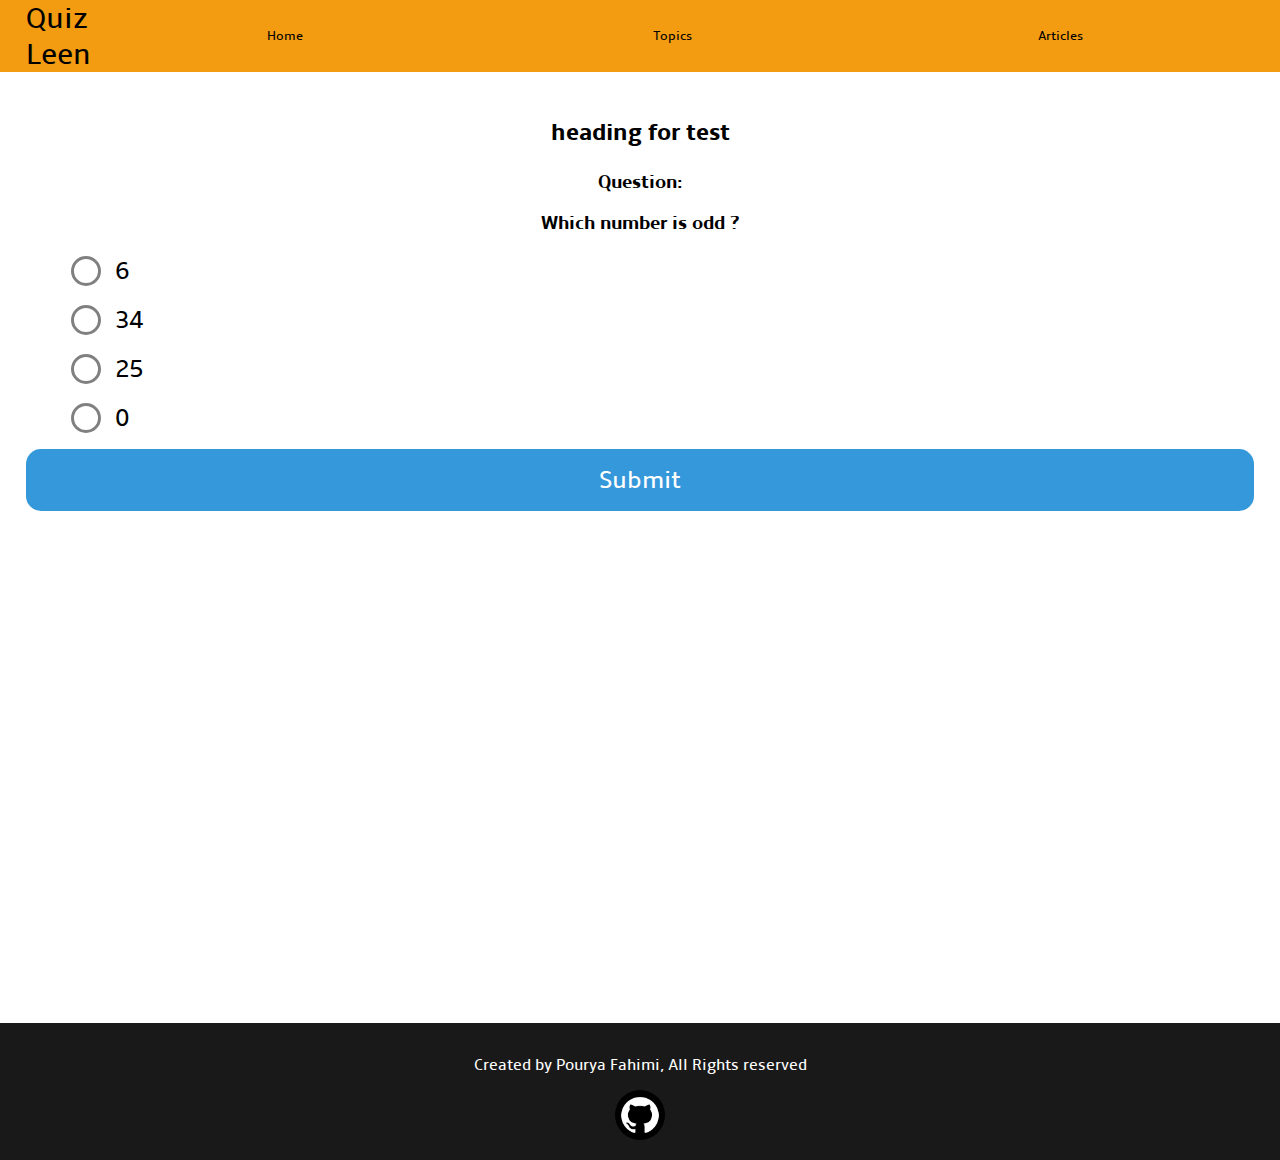
<file: index.html>
<!DOCTYPE html>
<html lang="en">
<head>
    <meta charset="UTF-8">
    <meta name="viewport" content="width=device-width, initial-scale=1.0">
    <title>Quiz Leen</title>
    <link rel="stylesheet" href="style.css">
</head>
<body>
    <header>
        <div class="title">Quiz Leen</div>
        <button onclick="location.reload()">Home</button>
        <button>Topics</button>
        <button>Articles</button>
    </header>
    <main>
        <h2>heading for test</h2>
        <div class="quizContainer" id="quiz">
                <div class="quizHeader">
                    <h3>Question:</h3>
                    <h3 id="question">Question text</h3>
                </div>
                <ul>
                    <li>
                        <input type="radio" id="a" name="answer" class="answer"><label id="a_text" for="a">Option</label>
                    </li>
                    <li>
                        <input type="radio" id="b" name="answer" class="answer"><label id="b_text" for="b">Option</label>
                    </li>
                    <li>
                        <input type="radio" id="c" name="answer" class="answer"><label id="c_text" for="c">Option</label>
                    </li>
                    <li>
                        <input type="radio" id="d" name="answer" class="answer"><label id="d_text" for="d">Option</label>
                    </li>
                </ul>
                <button id="submit">Submit</button>
            </div>
            <h3 id="feedback"></h3>
    </main>
    <footer>
        <div class="navbar">
            <p>Created by Pourya Fahimi, All Rights reserved</p>
        </div>
        <a href="https://github.com/PouryaFahimi">
            <img src="pics/githubLogo.png" alt="githubLogo">
        </a>
    </footer>
    <script src="script.js"></script>
</body>
</html>
</file>
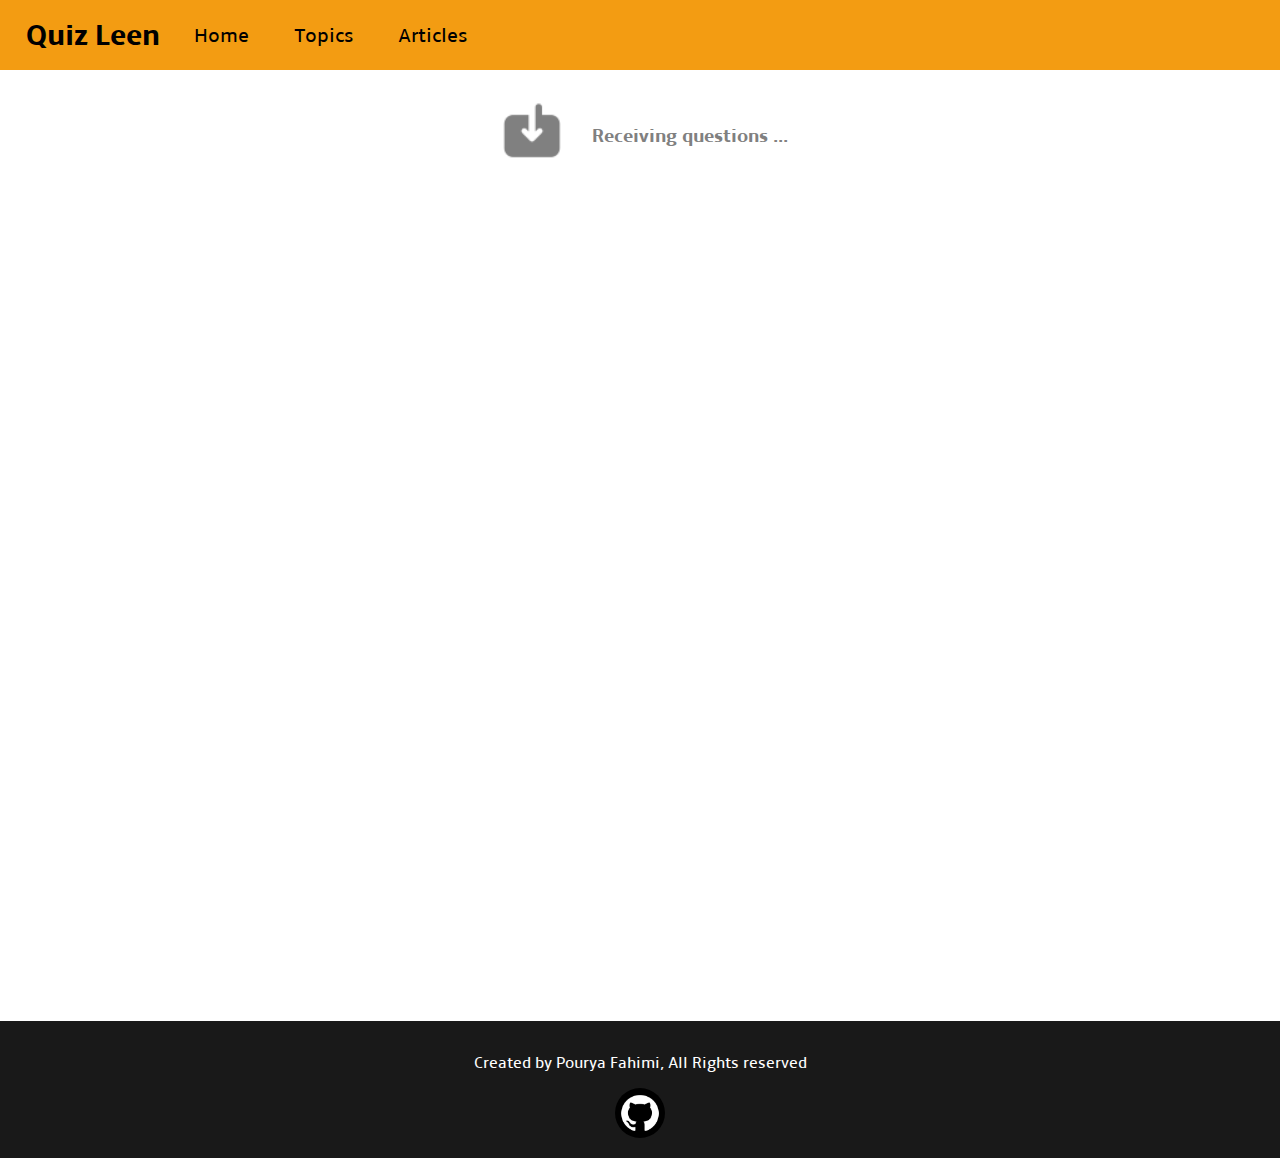
<file: examPage.html>
<!DOCTYPE html>
<html lang="en">
<head>
    <meta charset="UTF-8">
    <meta name="viewport" content="width=device-width, initial-scale=1.0">
    <title>Quiz Leen</title>
    <link rel="stylesheet" href="style.css">
</head>
<body>
    <header>
        <h3 class="title">Quiz Leen</h3>
        <a class="topLink" href="homePage.html">Home</a>
        <a class="topLink" href="topics.html">Topics</a>
        <a class="topLink" href="">Articles</a>
    </header>
    <main>
        <div id="preview">
            <img src="pics/download.png" alt="download">
            <h3>Receiving questions ...</h3>
        </div>
        <div class="quizContainer" id="quiz" style="display: none;">
            <h3 id="questionTag">Question :</h3>
            <div id="quizHeader">
                <p id="question">Question text</p>
            </div>
            <ul class="borderBox">
                <li>
                    <input type="radio" id="a" name="answer" class="answer"><label id="a_text" for="a">Option</label>
                </li>
                <li>
                    <input type="radio" id="b" name="answer" class="answer"><label id="b_text" for="b">Option</label>
                </li>
                <li>
                    <input type="radio" id="c" name="answer" class="answer"><label id="c_text" for="c">Option</label>
                </li>
                <li>
                    <input type="radio" id="d" name="answer" class="answer"><label id="d_text" for="d">Option</label>
                </li>
                <li>
                    <input type="radio" id="e" name="answer" class="answer"><label id="e_text" for="e">Option</label>
                </li>
                <li>
                    <input type="radio" id="f" name="answer" class="answer"><label id="f_text" for="f">Option</label>
                </li>
            </ul>
            <button id="submit">Submit</button>
        </div>
        <h3 id="feedback"></h3>
    </main>
    <footer>
        <div class="navbar">
            <p>Created by Pourya Fahimi, All Rights reserved</p>
        </div>
        <a id="imgLink" href="https://github.com/PouryaFahimi">
            <img src="pics/githubLogo.png" alt="githubLogo">
        </a>
    </footer>
    <script src="examScript.js"></script>
</body>
</html>
</file>
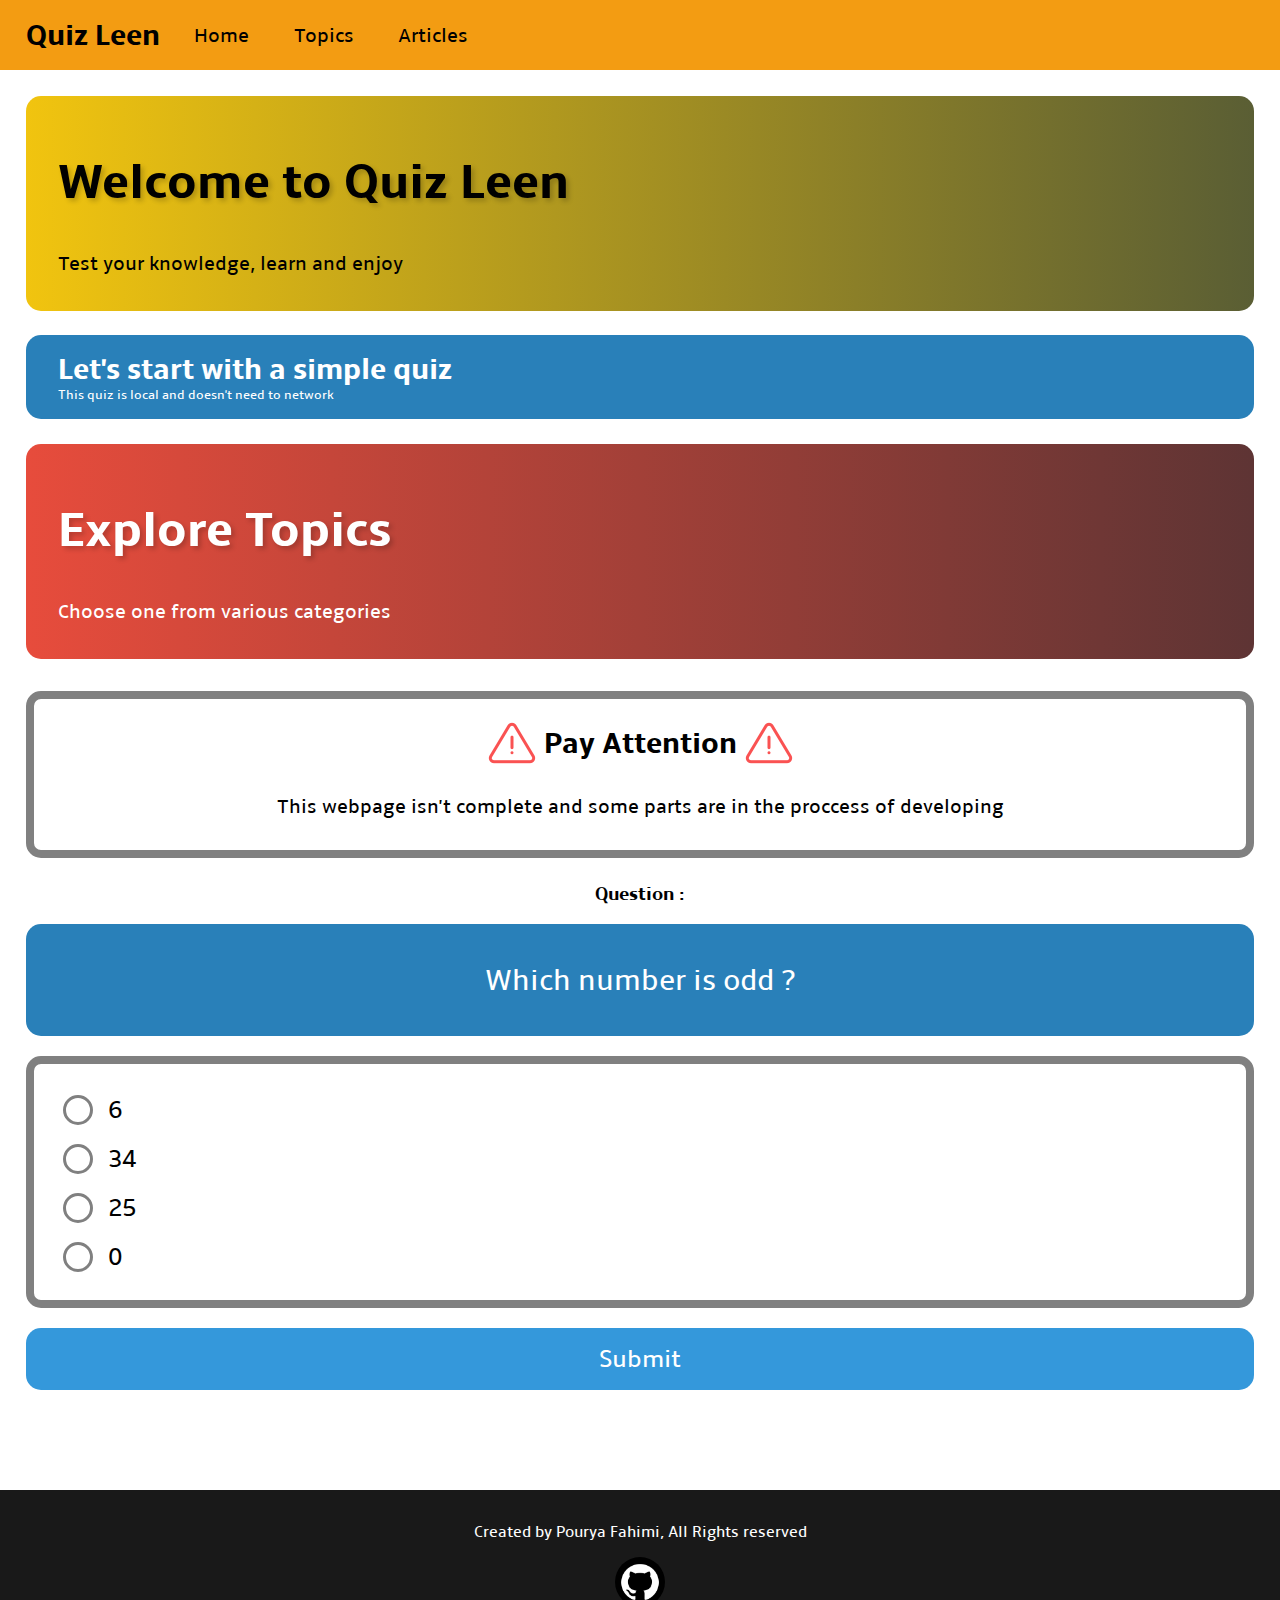
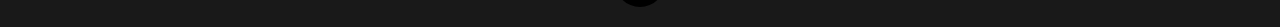
<file: homePage.html>
<!DOCTYPE html>
<html lang="en">
  <head>
    <meta charset="UTF-8" />
    <meta name="viewport" content="width=device-width, initial-scale=1.0" />
    <title>Quiz Leen</title>
    <link rel="icon" type="image/x-icon" href="pics/page-icon.png" />
    <link rel="stylesheet" href="style.css" />
  </head>
  <body>
    <header>
      <h3 class="title">Quiz Leen</h3>
      <a class="topLink" href="homePage.html">Home</a>
      <a class="topLink" href="pages/topics.html">Topics</a>
      <a class="topLink">Articles</a>
    </header>
    <main>
      <div id="welcomeBox">
        <h2 class="welcomeTitle">Welcome to Quiz Leen</h2>
        <p>Test your knowledge, learn and enjoy</p>
      </div>
      <button onclick="location.href = '#quiz'">
        <div id="jumpToQuiz">
          <h3 class="title">Let's start with a simple quiz</h3>
          <p>This quiz is local and doesn't need to network</p>
        </div>
      </button>
      <a href="pages/topics.html">
        <div id="topicBox">
          <h2 class="welcomeTitle">Explore Topics</h2>
          <p>Choose one from various categories</p>
        </div>
      </a>
      <div class="borderBox">
        <div id="notice">
          <img src="pics/danger.png" alt="danger" />
          <h3 class="title">Pay Attention</h3>
          <img src="pics/danger.png" alt="danger" />
        </div>
        <p style="text-align: center">
          This webpage isn't complete and some parts are in the proccess of
          developing
        </p>
      </div>
      <div class="quizContainer" id="quiz">
        <h3 id="questionTag">Question :</h3>
        <div id="quizHeader">
          <p id="question">Question text</p>
        </div>
        <ul class="borderBox">
          <li>
            <input type="radio" id="a" name="answer" class="answer" /><label
              id="a_text"
              for="a"
              >Option</label
            >
          </li>
          <li>
            <input type="radio" id="b" name="answer" class="answer" /><label
              id="b_text"
              for="b"
              >Option</label
            >
          </li>
          <li>
            <input type="radio" id="c" name="answer" class="answer" /><label
              id="c_text"
              for="c"
              >Option</label
            >
          </li>
          <li>
            <input type="radio" id="d" name="answer" class="answer" /><label
              id="d_text"
              for="d"
              >Option</label
            >
          </li>
        </ul>
        <button id="submit">Submit</button>
      </div>
      <h3 id="feedback"></h3>
    </main>
    <footer>
      <div class="navbar">
        <p>Created by Pourya Fahimi, All Rights reserved</p>
      </div>
      <a id="imgLink" href="https://github.com/PouryaFahimi">
        <img src="pics/githubLogo.png" alt="githubLogo" />
      </a>
    </footer>
    <script src="scripts/homeScript.js"></script>
  </body>
</html>
</file>
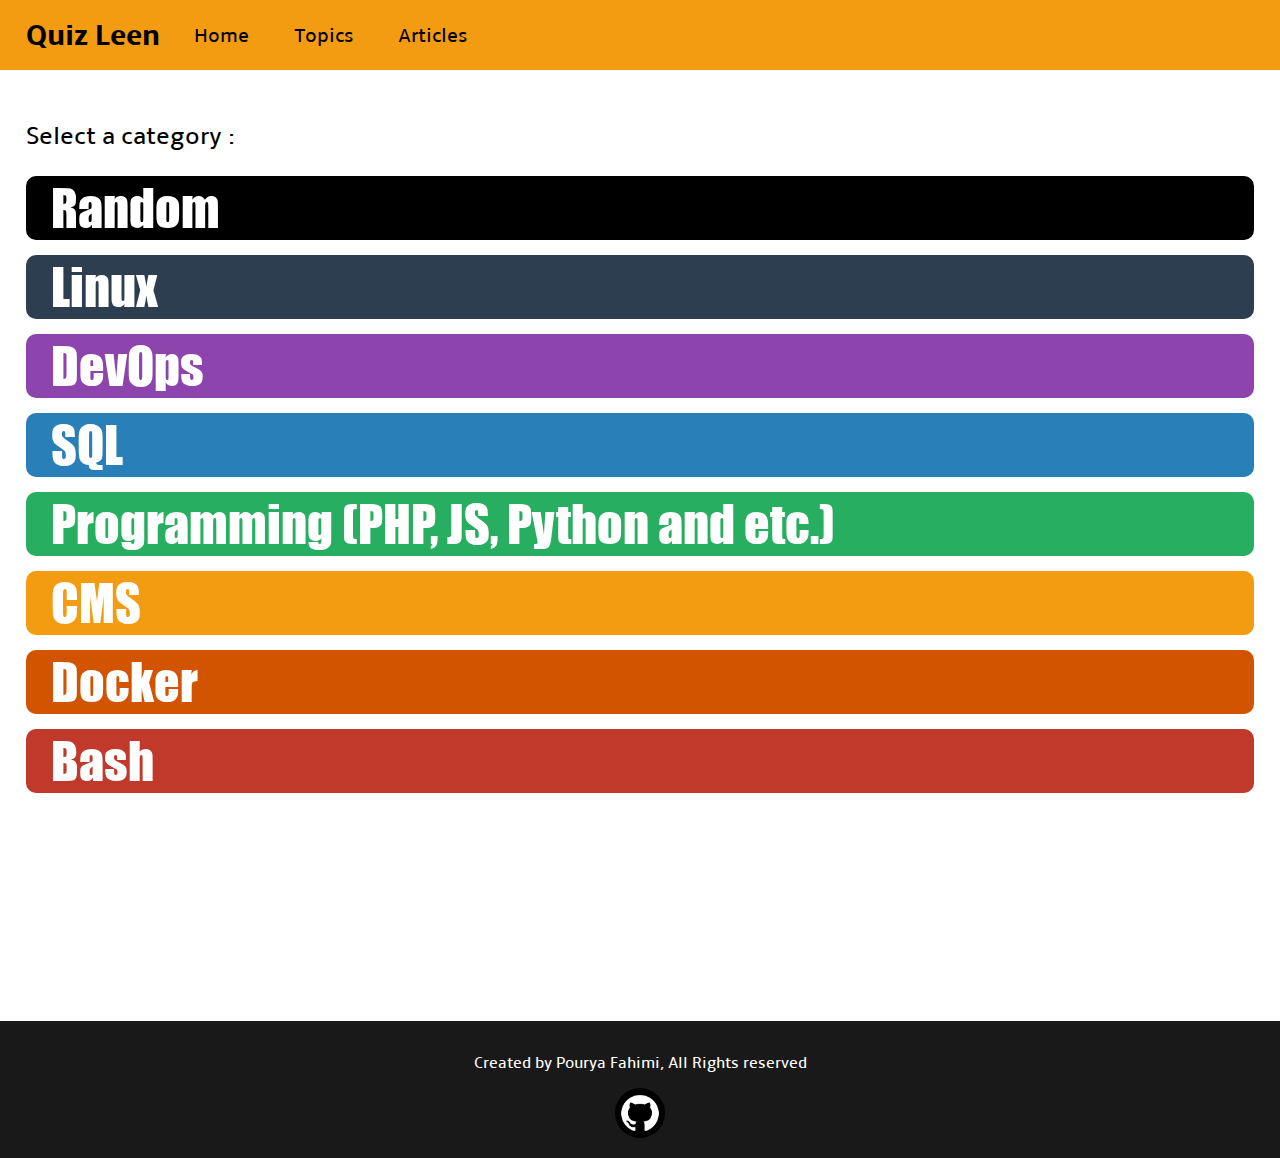
<file: topics.html>
<!DOCTYPE html>
<html lang="en">
<head>
    <meta charset="UTF-8">
    <meta name="viewport" content="width=device-width, initial-scale=1.0">
    <title>Quiz Leen</title>
    <link rel="stylesheet" href="style.css">
</head>
<body>
    <header>
        <h3 class="title">Quiz Leen</h3>
        <a class="topLink" href="homePage.html">Home</a>
        <a class="topLink" href="topics.html">Topics</a>
        <a class="topLink" href="">Articles</a>
    </header>
    <main>
        <div class="catContainer">
            <p style="font-size: 25px;">Select a category :</p>
            <button id="Random" class="category" style="background-color: black;">Random</button>
            <button id="Linux" class="category" style="background-color: rgb(44, 62, 80);">Linux</button>
            <button id="DevOps" class="category" style="background-color: rgb(142, 68, 173);">DevOps</button>
            <button id="SQL" class="category" style="background-color: rgb(41, 128, 185);">SQL</button>
            <button id="Code" class="category" style="background-color: rgb(39, 174, 96);">Programming (PHP, JS, Python and etc.)</button>
            <button id="CMS" class="category" style="background-color: rgb(243, 156, 18);">CMS</button>
            <button id="Docker" class="category" style="background-color: rgb(211, 84, 0);">Docker</button>
            <button id="bash" class="category" style="background-color: rgb(192, 57, 43);">Bash</button>
        </div>
    </main>
    <footer>
        <div class="navbar">
            <p>Created by Pourya Fahimi, All Rights reserved</p>
        </div>
        <a id="imgLink" href="https://github.com/PouryaFahimi">
            <img src="pics/githubLogo.png" alt="githubLogo">
        </a>
    </footer>
    <script src="topicScript.js"></script>
</body>
</html>
</file>
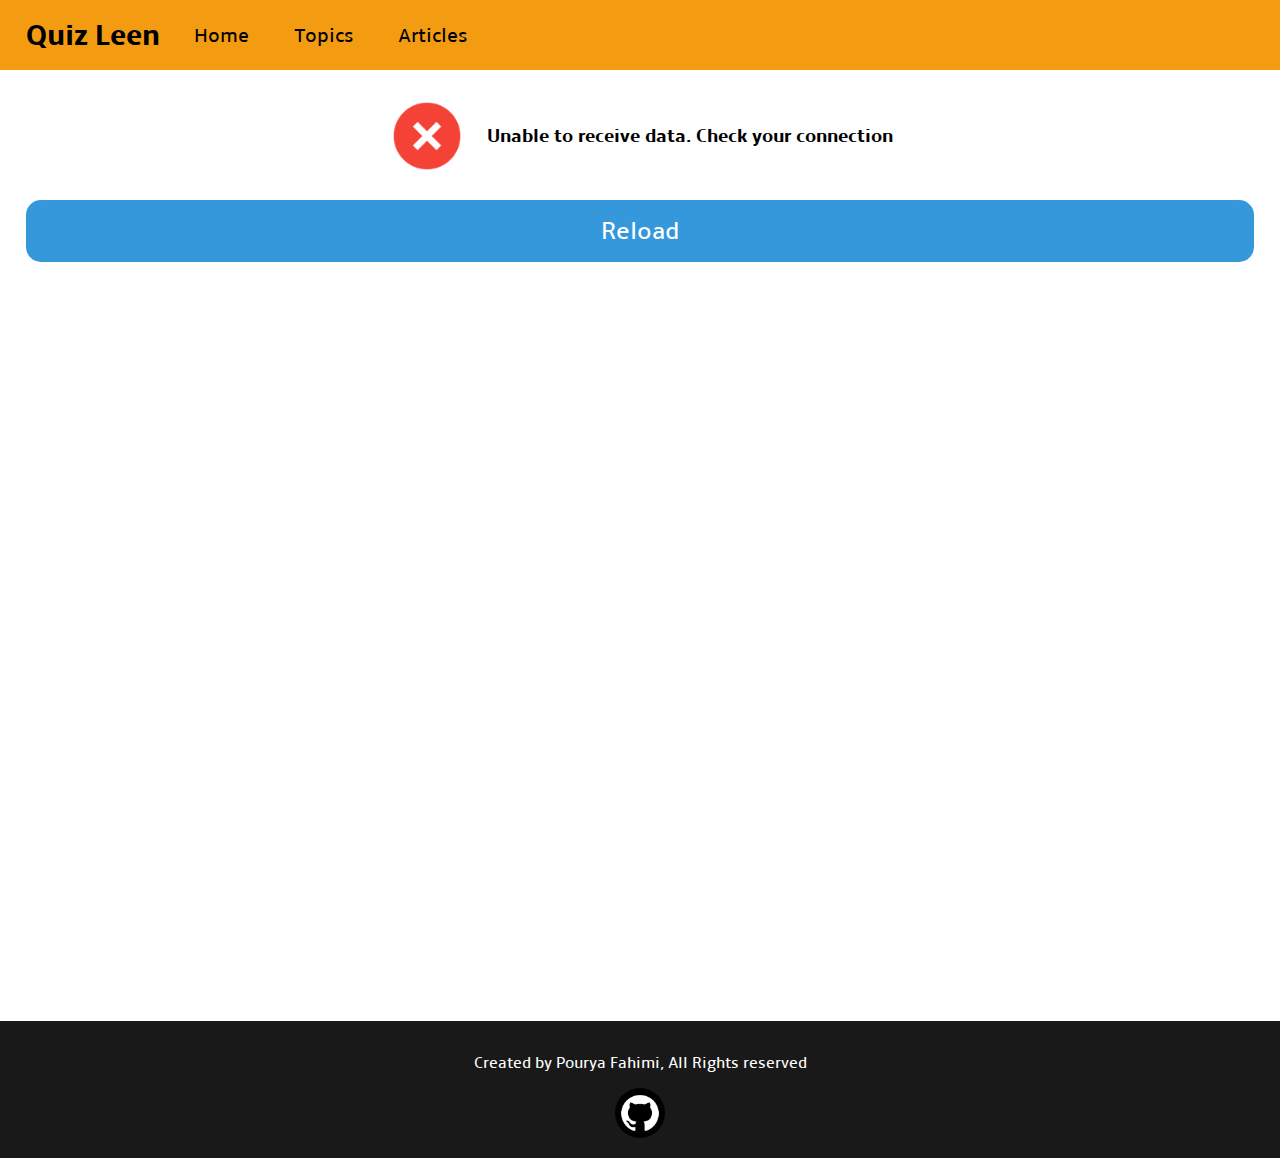
<file: pages/examPage.html>
<!DOCTYPE html>
<html lang="en">
<head>
    <meta charset="UTF-8">
    <meta name="viewport" content="width=device-width, initial-scale=1.0">
    <title>Quiz Leen</title>
    <link rel="icon" type="image/x-icon" href="../pics/page-icon.png" />
    <link rel="stylesheet" href="../style.css">
</head>
<body>
    <header>
        <h3 class="title">Quiz Leen</h3>
        <a class="topLink" href="../homePage.html">Home</a>
        <a class="topLink" href="topics.html">Topics</a>
        <a class="topLink">Articles</a>
    </header>
    <main>
        <div id="preview">
            <img src="../pics/download.png" alt="download">
            <h3>Receiving Questions ...</h3>
        </div>
        <div id="error" style="display: none;">
            <img src="../pics/error.png" alt="error">
            <h3>Unable to receive data. Check your connection</h3>
        </div>
        <button id="reloadButton" onclick="location.reload()" style="display: none;">
            Reload
        </button>
        <div class="quizContainer" id="quiz" style="display: none;">
            <h3 id="questionTag">Question :</h3>
            <div id="quizHeader">
                <p id="question">Question text</p>
            </div>
            <ul class="borderBox">
                <li>
                    <input type="radio" id="a" name="answer" class="answer"><label id="a_text" for="a">Option</label>
                </li>
                <li>
                    <input type="radio" id="b" name="answer" class="answer"><label id="b_text" for="b">Option</label>
                </li>
                <li>
                    <input type="radio" id="c" name="answer" class="answer"><label id="c_text" for="c">Option</label>
                </li>
                <li>
                    <input type="radio" id="d" name="answer" class="answer"><label id="d_text" for="d">Option</label>
                </li>
                <li>
                    <input type="radio" id="e" name="answer" class="answer"><label id="e_text" for="e">Option</label>
                </li>
                <li>
                    <input type="radio" id="f" name="answer" class="answer"><label id="f_text" for="f">Option</label>
                </li>
            </ul>
            <button id="submit">Submit</button>
        </div>
        <h3 id="feedback"></h3>
    </main>
    <footer>
        <div class="navbar">
            <p>Created by Pourya Fahimi, All Rights reserved</p>
        </div>
        <a id="imgLink" href="https://github.com/PouryaFahimi">
            <img src="../pics/githubLogo.png" alt="githubLogo">
        </a>
    </footer>
    <script src="../scripts/examScript.js"></script>
</body>
</html>
</file>
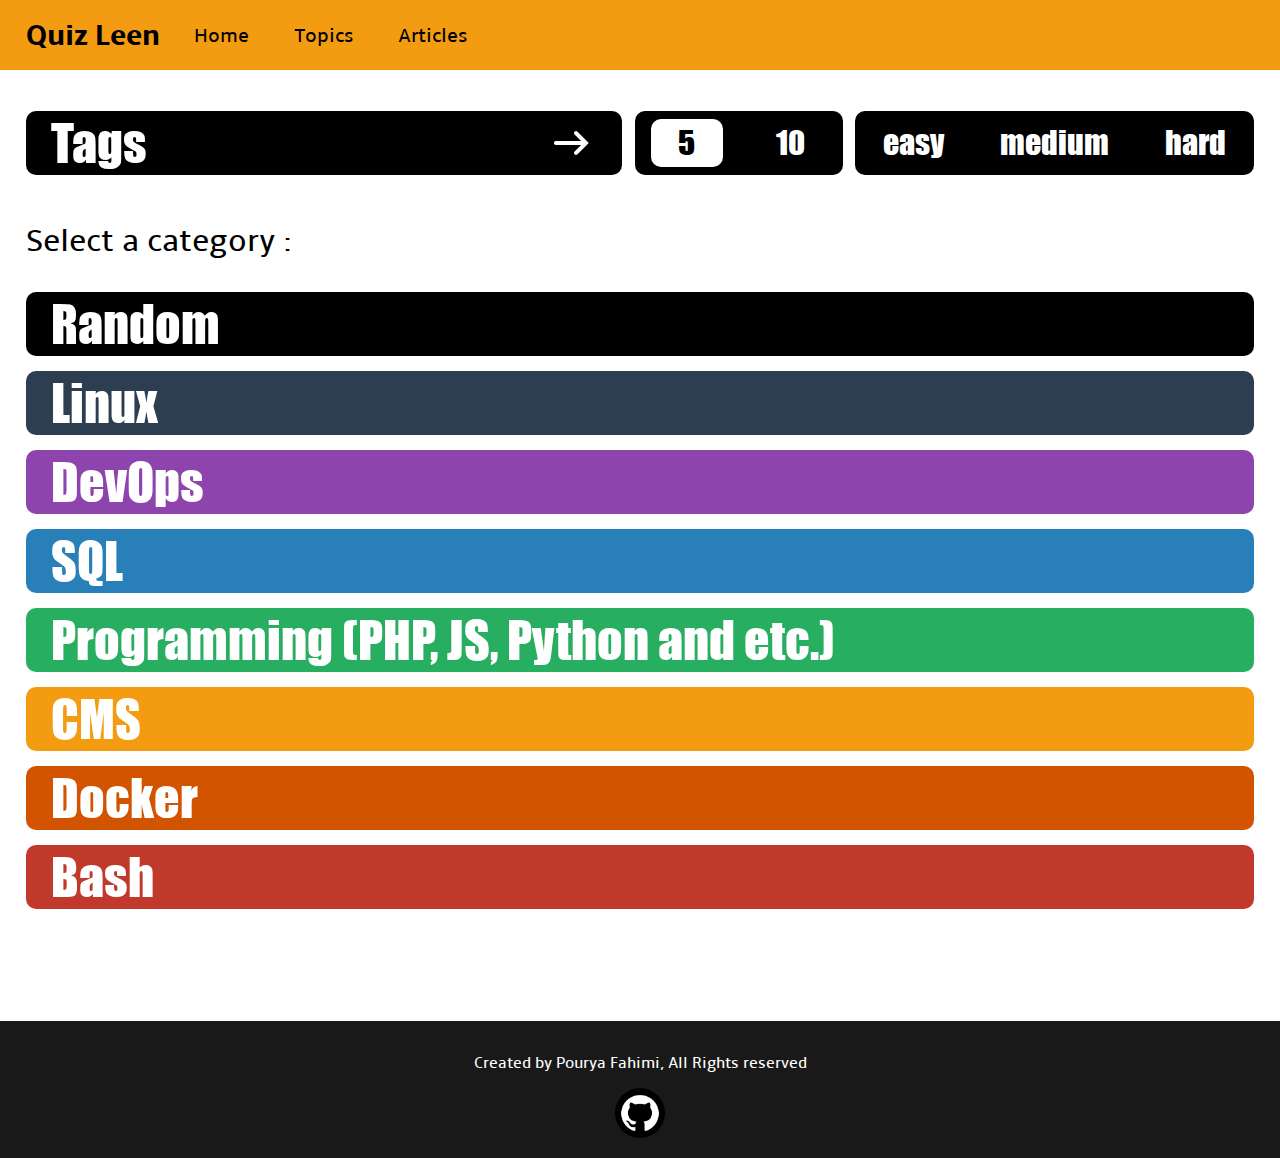
<file: pages/topics.html>
<!DOCTYPE html>
<html lang="en">
  <head>
    <meta charset="UTF-8" />
    <meta name="viewport" content="width=device-width, initial-scale=1.0" />
    <title>Quiz Leen</title>
    <link rel="icon" type="image/x-icon" href="../pics/page-icon.png" />
    <link rel="stylesheet" href="../style.css" />
  </head>
  <body>
    <header>
      <h3 class="title">Quiz Leen</h3>
      <a class="topLink" href="../homePage.html">Home</a>
      <a class="topLink" href="topics.html">Topics</a>
      <a class="topLink">Articles</a>
    </header>
    <main>
      <div class="catHeader">
        <button class="category" style="background-color: black">
          Tags
          <img src="../pics/right-arrow.png" alt="right-arrow" />
        </button>
        <div class="detailBox">
          <input
            type="radio"
            class="quizDetails"
            id="quizNum5"
            name="quizNum"
            value="5"
            checked
          />
          <label for="quizNum5" class="details">5</label>
          <input
            type="radio"
            class="quizDetails"
            id="quizNum10"
            name="quizNum"
            value="10"
          />
          <label for="quizNum10" class="details">10</label>
        </div>
        <div class="detailBox">
          <input type="radio" class="quizDetails" id="easy" name="level" />
          <label for="easy" class="details">easy</label>
          <input type="radio" class="quizDetails" id="medium" name="level" />
          <label for="medium" class="details">medium</label>
          <input type="radio" class="quizDetails" id="hard" name="level" />
          <label for="hard" class="details">hard</label>
        </div>
      </div>
    <div id="preview" style="display: none;"">
        <img src="../pics/download.png" alt="download">
        <h3>Receiving Tags ...</h3>
    </div>
    <div id="error" style="display: none;">
        <img src="../pics/error.png" alt="error">
        <h3>Unable to receive data. Check your connection</h3>
    </div>
    <button id="reloadButton" onclick="location.reload()" style="display: none;">
        Reload
    </button>
      <div class="catContainer">
        <p style="font-size: 2rem">Select a category :</p>
        <button id="Random" class="category" style="background-color: black">
          Random
        </button>
        <button
          id="Linux"
          class="category"
          style="background-color: rgb(44, 62, 80)"
        >
          Linux
        </button>
        <button
          id="DevOps"
          class="category"
          style="background-color: rgb(142, 68, 173)"
        >
          DevOps
        </button>
        <button
          id="SQL"
          class="category"
          style="background-color: rgb(41, 128, 185)"
        >
          SQL
        </button>
        <button
          id="Code"
          class="category"
          style="background-color: rgb(39, 174, 96)"
        >
          Programming (PHP, JS, Python and etc.)
        </button>
        <button
          id="CMS"
          class="category"
          style="background-color: rgb(243, 156, 18)"
        >
          CMS
        </button>
        <button
          id="Docker"
          class="category"
          style="background-color: rgb(211, 84, 0)"
        >
          Docker
        </button>
        <button
          id="bash"
          class="category"
          style="background-color: rgb(192, 57, 43)"
        >
          Bash
        </button>
      </div>
    </main>
    <footer>
      <div class="navbar">
        <p>Created by Pourya Fahimi, All Rights reserved</p>
      </div>
      <a id="imgLink" href="https://github.com/PouryaFahimi">
        <img src="../pics/githubLogo.png" alt="githubLogo" />
      </a>
    </footer>
    <script src="../scripts/topicScript.js"></script>
  </body>
</html>
</file>
<file: style.css>
@font-face {
  font-family: Impact;
  src: url("/fonts/impact.ttf") format("truetype");
}

@font-face {
  font-family: Amble;
  src: url("/fonts/Amble-Regular.ttf") format("truetype");
  font-weight: normal;
}

@font-face {
  font-family: Amble;
  src: url("/fonts/Amble-Bold.ttf") format("truetype");
  font-weight: bold;
}

body {
  overflow: auto;
  font-family: Amble, Verdana, sans-serif;
  margin: 0;
  /* min-height: 100vh; */
  box-sizing: content-box;
}

main {
  min-height: 100vh;
  /* display: block; */
  align-items: center;
  justify-content: center;
  /* padding: 2rem; */
  padding: 2%;
}

main > * {
  /* margin-bottom: 2rem; */
  margin-bottom: 2%;
}

.hide {
  display: none;
}

#welcomeBox {
  background: rgb(241, 196, 15);
  background: linear-gradient(
    90deg,
    rgba(241, 196, 15, 1) 0%,
    rgba(90, 94, 52, 1) 100%
  );
  padding: 16px 32px;
  border-radius: 15px;
  font-size: 20px;
  /* margin-bottom: 2rem; */
}

#topicBox {
  background: rgb(231, 76, 60);
  background: linear-gradient(
    90deg,
    rgba(231, 76, 60, 1) 0%,
    rgba(94, 52, 52, 1) 100%
  );
  padding: 16px 32px;
  border-radius: 15px;
  font-size: 20px;
  margin-bottom: 2rem;
  color: white;
}

.welcomeTitle {
  text-align: left;
  font-size: 50px;
  text-shadow: 3px 3px 5px rgba(0, 0, 0, 0.2);
  /* margin-bottom: 64px; */
  margin: 40px 0;
}

#jumpToQuiz {
  padding: 16px 32px;
  background-color: #2980b9;
  color: white;
  border-radius: 15px;
  text-align: left;
}

#jumpToQuiz p {
  margin: 0;
}

#notice {
  display: flex;
  justify-content: center;
  align-items: center;
}

#quizHeader {
  padding: 8px;
  margin-bottom: 16px;
  background-color: #2980b9;
  color: white;
  border-radius: 15px;
  text-align: center;
  font-size: 30px;
}

.borderBox {
  padding: 1% 2%;
  background-color: white;
  border-radius: 15px;
  max-width: 100%;
  border: 8px solid gray;
  /* margin: 1rem 0; */
  font-size: 20px;
}

ul {
  list-style-type: none;
}

ul li {
  font-size: 25px;
  margin: 1rem 0;
}

ul li label {
  cursor: pointer;
  padding-left: 1%;
}

.answer {
  appearance: none;
  width: 30px;
  height: 30px;
  border: 3px solid gray;
  border-radius: 100%;
  position: relative;
  vertical-align: bottom;
  transition: background-color 0.3s;
}

.answer:hover {
  background-color: gray;
}

.answer:checked {
  background-color: rgb(46, 204, 113);
  border-color: rgb(46, 204, 113);
}

#submit,
#reloadButton {
  background-color: #3498db;
  border-radius: 15px;
  display: block;
  color: white;
  width: 100%;
  padding: 1rem;
  font-size: 25px;
  border: none;
}

#submit:hover,
#reloadButton:hover {
  background-color: #2980b9;
}

#feedback {
  height: 25px;
}

h2,
h3 {
  text-align: center;
}

header {
  font-size: 20px;
  background-color: #f39c12;
  padding: 0 2%;
  min-height: 70px;
  display: flex;
  align-items: center;
}

.title {
  font-size: 30px;
  text-align: left;
  margin: 0;
}

footer {
  background-color: rgba(0, 0, 0, 0.9);
  color: white;
  text-align: center;
  padding: 16px;
}

button {
  background: none;
  border: none;
  cursor: pointer;
  padding: 0;
  width: 100%;
  font-family: inherit;
}

.topLink:hover {
  background-color: rgba(0, 0, 0, 0.3);
}

.topLink,
a:visited {
  background: none;
  border: none;
  border-radius: 5px;
  cursor: pointer;
  padding: 10px;
  margin-left: 2%;
  text-decoration: none;
  color: black;
}

a {
  text-decoration: none;
}

footer img {
  width: 50px;
  border-radius: 25px;
}

.catHeader {
  display: flex;
  align-items: center;
}

.detailBox {
  border-radius: 10px;
  background-color: black;
  display: flex;
  justify-content: center;
  align-items: inherit;
  /* min-height: 64px; */
  padding: 8px 0;
  margin-left: 1vw;
  /* font-size: 50px; */
  font-family: Impact, Haettenschweiler, "Arial Narrow Bold", sans-serif;
  color: white;
  row-gap: 32px;
}

.quizDetails {
  /* appearance: none; */
  display: none;
}

.details {
  min-width: 48px;
  min-height: 48px;
  border-radius: 10px;
  font-size: 2rem;
  display: inherit;
  align-items: center;
  justify-content: center;
  margin: 0 16px;
  padding: 0 12px;
  cursor: pointer;
  transition: background-color 0.3s, color 0.3s;
}

.quizDetails:checked + label {
  background-color: white;
  color: black;
}

.category {
  display: flex;
  justify-content: space-between;
  align-items: center;
  border-radius: 10px;
  width: 100%;
  min-height: 64px;
  margin: 15px 0;
  padding: 0 2vw;
  text-align: left;
  font-family: Impact, Haettenschweiler, "Arial Narrow Bold", sans-serif;
  font-size: 50px;
  color: white;
}

#preview {
  justify-content: center;
  align-items: center;
  display: flex;
  color: gray;
}

#preview img,
#error img {
  width: 80px;
  height: 80px;
  margin-right: 20px;
}

#error {
  justify-content: center;
  align-items: center;
}

@media only screen and (max-width: 900px) {
  .category {
    margin: 10px 0;
  }

  header {
    padding: 0;
    justify-content: space-evenly;
  }

  #welcomeBox,
  #jumpToQuiz,
  #topicBox {
    padding: 10px;
  }

  .welcomeTitle {
    font-size: 32px;
    margin: 30px 0;
  }

  .title {
    font-size: 24px;
  }

  .catHeader {
    display: block;
  }

  .detailBox {
    margin: 10px 0;
    row-gap: 16px;
  }
}
</file>
